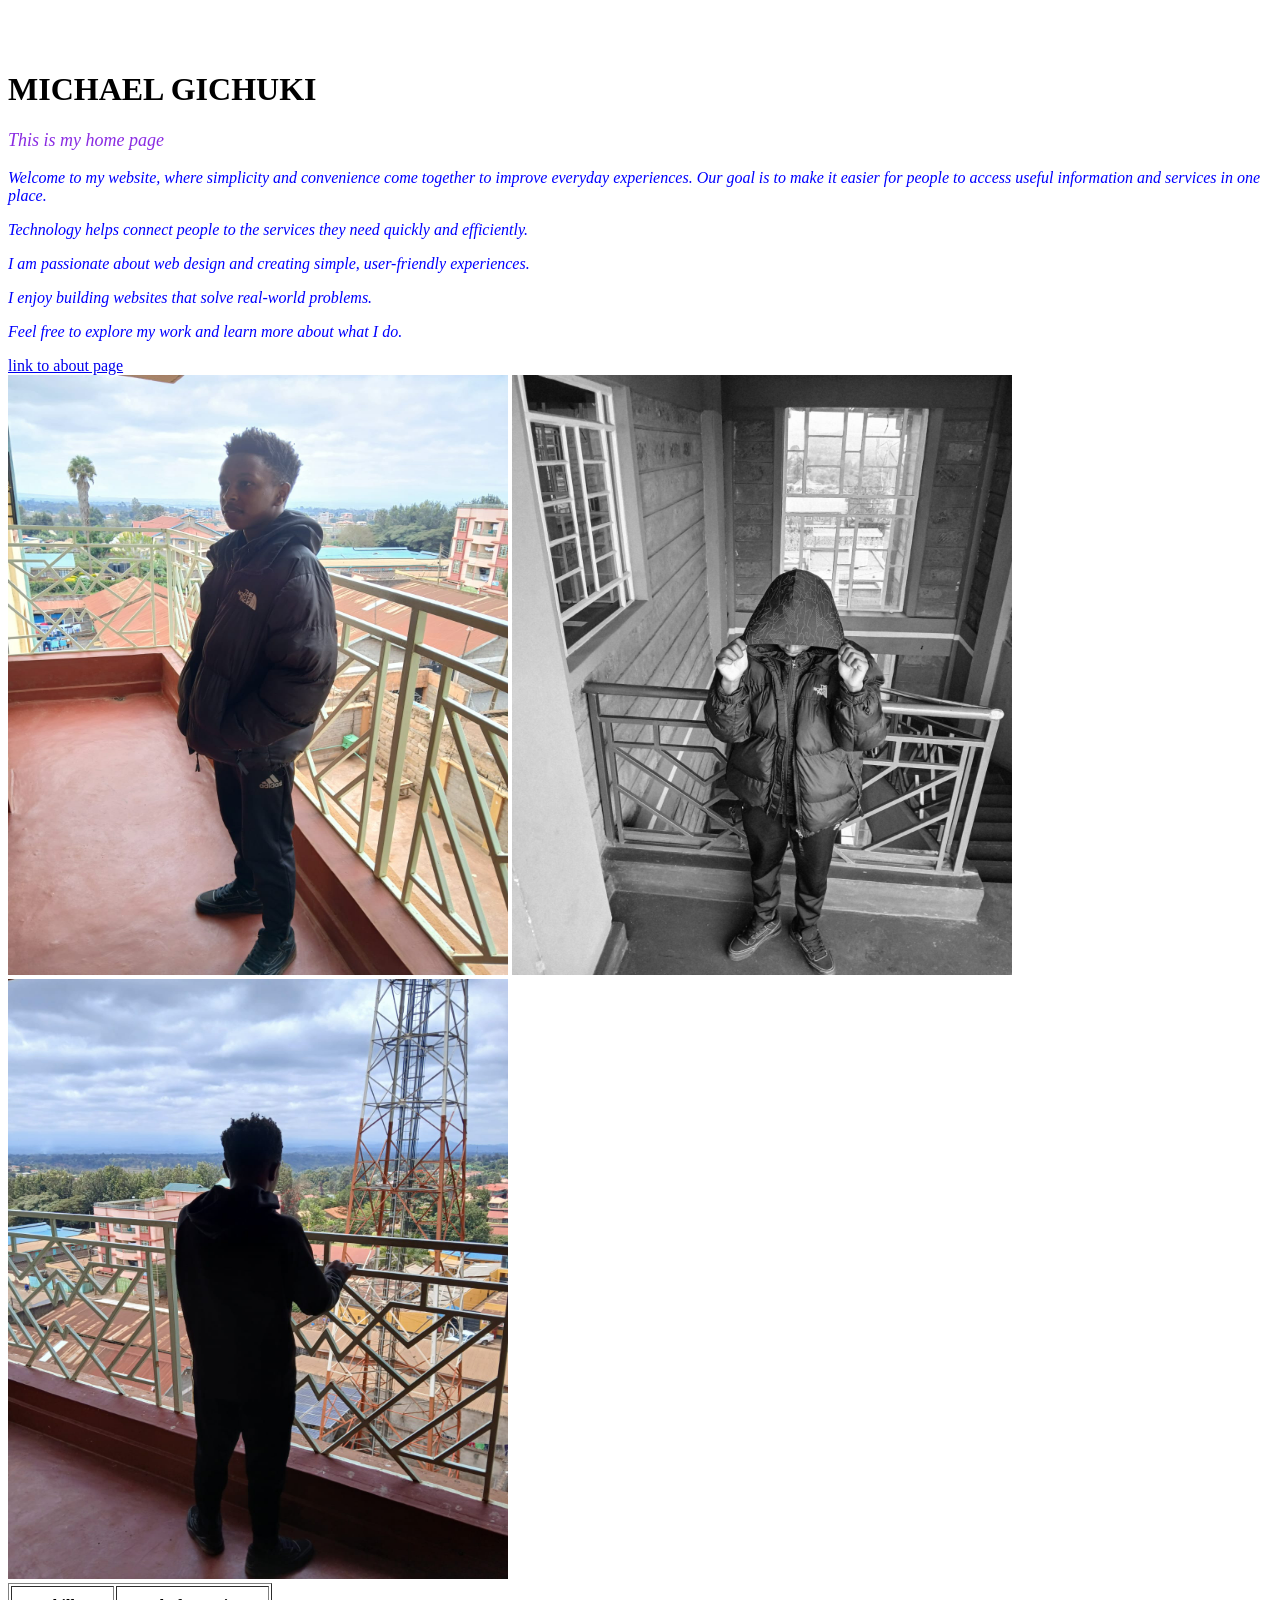
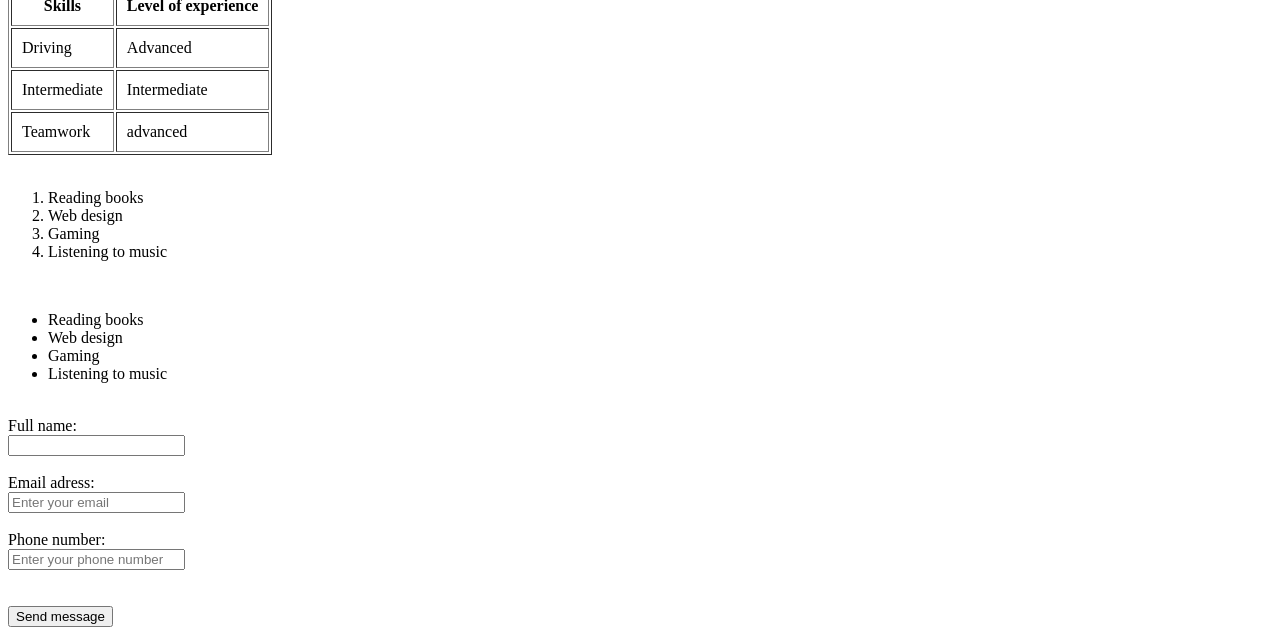
<file: index.html>
<!DOCTYPE html>
<html>
  <!-- <header -->
<head> 
  <title>Mysecond website</title>
  
  <!-- Linkk to CSS -->
   <link rel="stylesheet" href="Assets\styles.css">
</head>
<body>
  <centre>
  <h1 class="title">MICHAEL GICHUKI</h1>
  </centre>
  <p class="paraghraph_1">This is my home page</p>
  <P class="part_2">Welcome to my website, where simplicity and convenience come together to improve everyday experiences. Our goal is to make it easier for people to access useful information and services in one place.</P>
  <p class="set_3"> Technology helps connect people to the services they need quickly and efficiently.</p>
  <p class="past_4">I am passionate about web design and creating simple, user-friendly experiences.</p>
  <p class="past_6">I enjoy building websites that solve real-world problems.</p>
  <p class="past_8">Feel free to explore my work and learn more about what I do.</p>
  <a href="about.html">link to about page</a>
  <br>
  <img src="images\WhatsApp Image 2026-04-18 at 18.06.26.jpeg" alt="michael" height="600" width="500"></img>
  <img src="images\WhatsApp Image 2026-04-25 at 13.02.56.jpeg" alt="michael"height="600" width="500"></img>
  <img src="\images\WhatsApp Image 2026-04-25 at 13.03.01 (1).jpeg" alt="michael" height="600" width="500"></img>
  <br>
  <table border="1" cellpadding="10"
  <tr>
    <th>Skills</th>
    <th>Level of experience</th>
  </tr>
  <tr>
    <td>Driving</td>
    <td>Advanced</td>
  </tr>
  <tr>
    <td>Intermediate</td>
    <td>Intermediate</td>
  </tr>
  <tr>
    <td>Teamwork</td>
    <td>advanced</td>
  </tr>
</table>
  <br>
  <ol>
    <li>Reading books</li>
    <li>Web design</li>
    <li>Gaming</li>
    <li>Listening to music</li>
  </ol>
  <br>
  <ul>
    <li>Reading books</li>
    <li>Web design</li>
    <li>Gaming</li>
    <li>Listening to music</li>
  </ul>
  <br>
  <form>
 <label>Full name:</label><br>
    <input type="text" name="full name"
    placeholder=""enter your name "><br><br>
    <label>Email adress:</label><br>
    <input type="email" name="email"
    placeholder="Enter your email"><br><br>
    <label>Phone number:</label><br>
    <input type="tel" name="phone"
    placeholder="Enter your phone number"><br><br>
    <br>
    <button type="submit">Send message</button>
  </form>
</body>
</html>
</file>
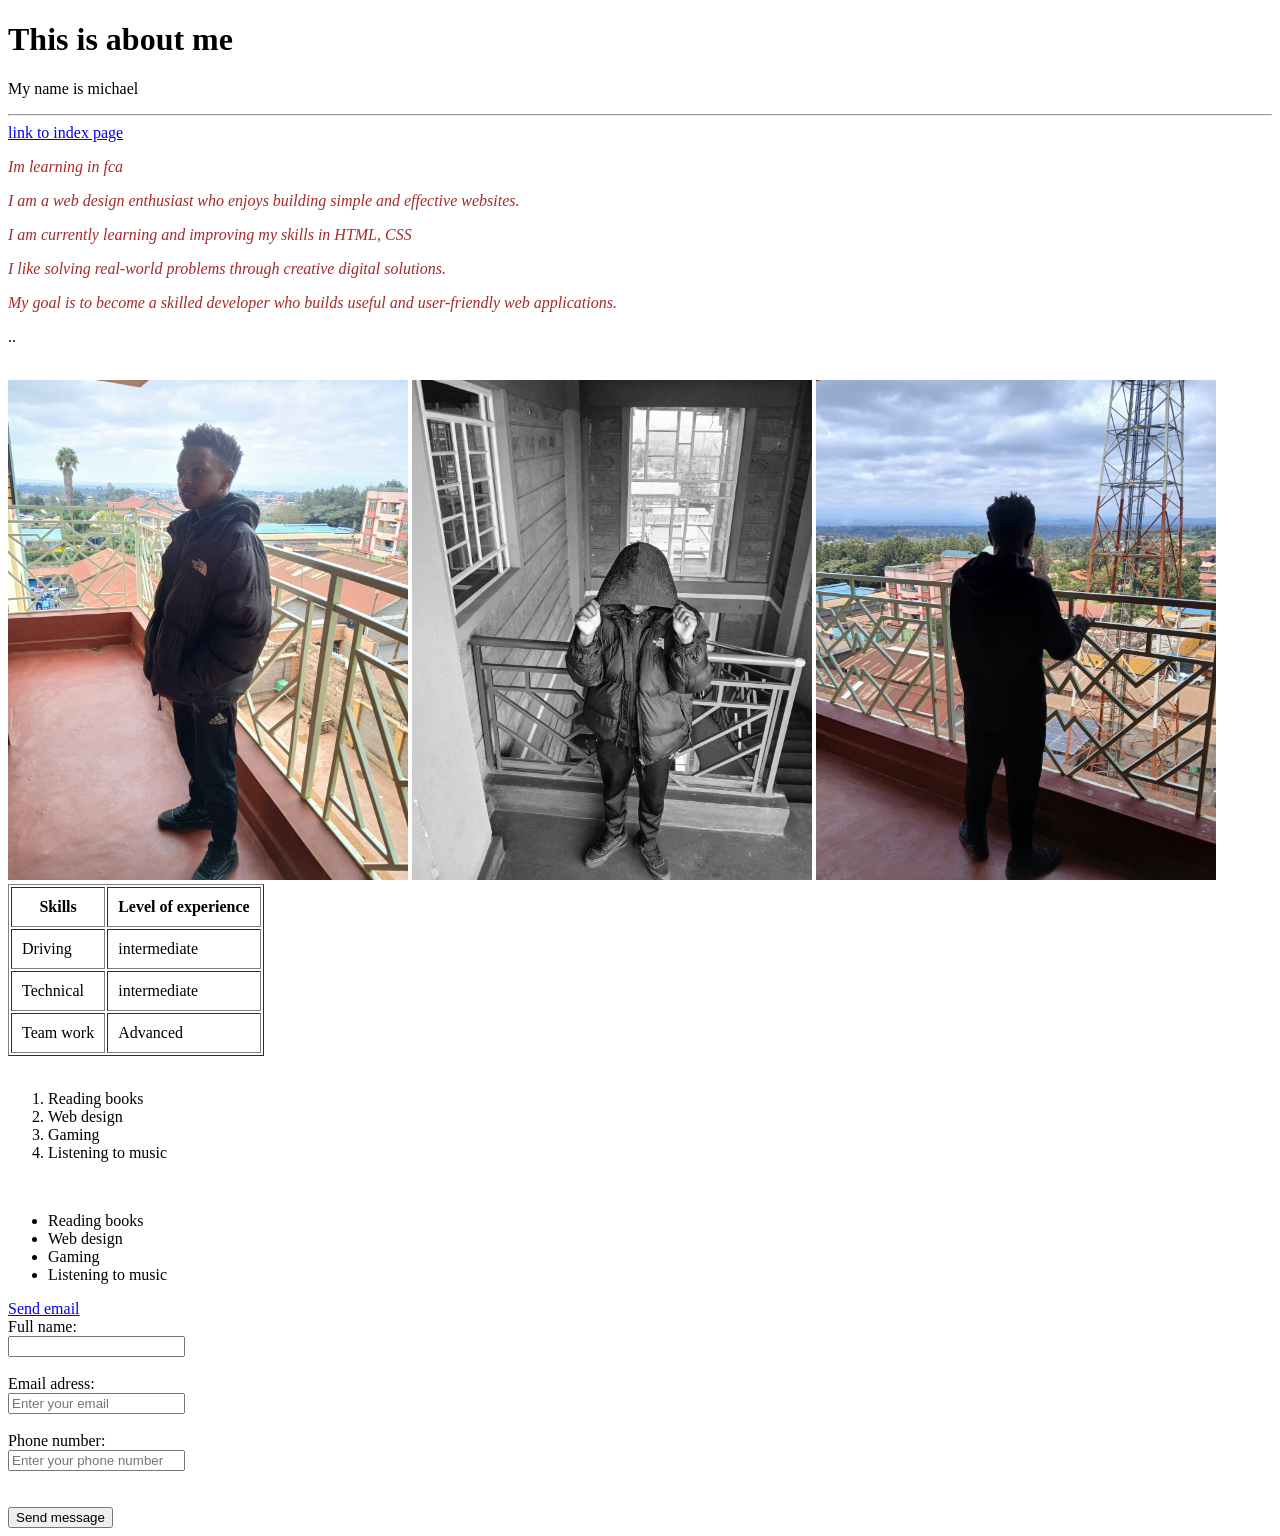
<file: about.html>
<!DOCTYPE html>
<html lang="en">
<head>
    <meta charset="UTF-8">
    <meta name="viewport" content="width=device-width, initial-scale=1.0">
    <title>About</title>
</head>
<h1 id="about-h1">This is about me</h1>
<p>My name is michael</p>
<hr>
<!-- Linkk to CSS -->
  <link rel="stylesheet" href="Assets\styles.css">
<body>
    <a href="index.html">link to index page</a>
<p id="set_1">Im learning in fca</p>
<p id="set_2">I am a web design enthusiast who enjoys building simple and effective websites.</p>
<p id="set_3">I am currently learning and improving my skills in HTML, CSS</p>
<p id="set_4">I like solving real-world problems through creative digital solutions.</p>
<p id="set_5">My goal is to become a skilled developer who builds useful and user-friendly web applications.</p>
<p> ..</p>
<br>
<img src="images\WhatsApp Image 2026-04-18 at 18.06.26.jpeg" alt="michael" height="500" width="400"></img>
<img src="images\WhatsApp Image 2026-04-25 at 13.02.56.jpeg" alt="michael" height="500" width="400"></img>
<img src="images\WhatsApp Image 2026-04-25 at 13.03.01 (1).jpeg" alt="michael" height="500" width="400"></img>
<br>
<table  border="1" cellpadding="10">
<tr>
    <th>Skills</th>
    <th>Level of experience</th>
</tr>
<tr>
    <td>Driving</td>
    <td>intermediate</td>
</tr>
<tr>
<td>Technical</td>
<td>intermediate</td>
</tr>
<tr>
    <td>Team work</td>
    <td>Advanced</td>
</tr>
</table>
<br>
<ol>
    <li>Reading books</li>
    <li>Web design</li>
    <li>Gaming</li>
    <li>Listening to music</li>
</ol>
<br>
<ul>
    <li>Reading books</li>
    <li>Web design</li>
    <li>Gaming</li>
    <li>Listening to music</li>
</ul>
<a href="mailto:michael muondu@gmail.com">Send email</a>
<form>
    <label>Full name:</label><br>
    <input type="text" name="full name"
    placeholder=""enter your name "><br><br>
    <label>Email adress:</label><br>
    <input type="email" name="email"
    placeholder="Enter your email"><br><br>
    <label>Phone number:</label><br>
    <input type="tel" name="phone"
    placeholder="Enter your phone number"><br><br>
    <br>
    <button type="submit">Send message</button>


</form>
    
</body>
</html>
</file>
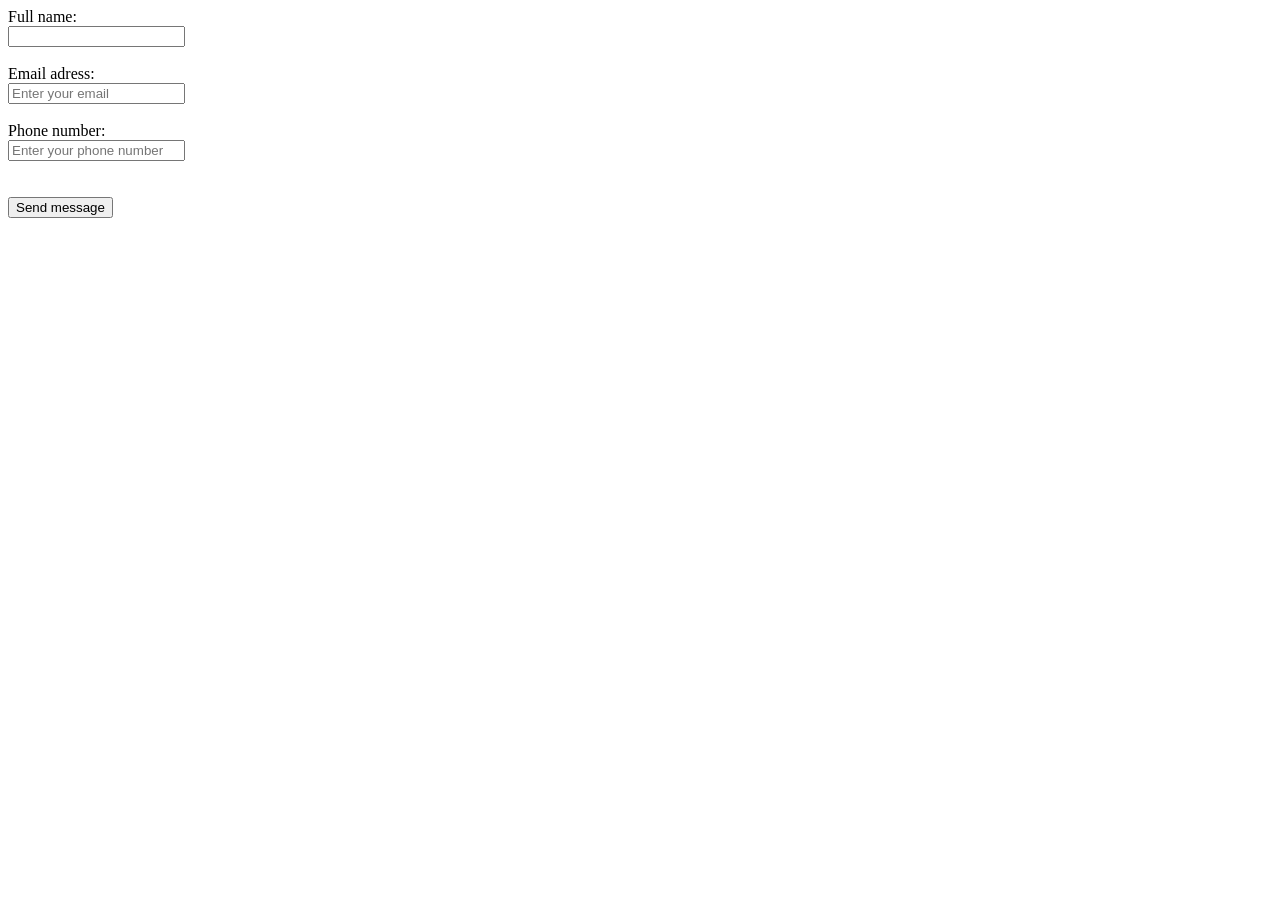
<file: contact.html>
<!DOCTYPE html>
<html lang="en">
<head>
    <meta charset="UTF-8">
    <meta name="viewport" content="width=device-width, initial-scale=1.0">
    <title>Document</title>
</head>
<body>
    <form>
 <label>Full name:</label><br>
    <input type="text" name="full name"
    placeholder=""enter your name "><br><br>
    <label>Email adress:</label><br>
    <input type="email" name="email"
    placeholder="Enter your email"><br><br>
    <label>Phone number:</label><br>
    <input type="tel" name="phone"
    placeholder="Enter your phone number"><br><br>
    <br>
    <button type="submit">Send message</button>
</form>

    </form>
</body>
</html>
</file>
